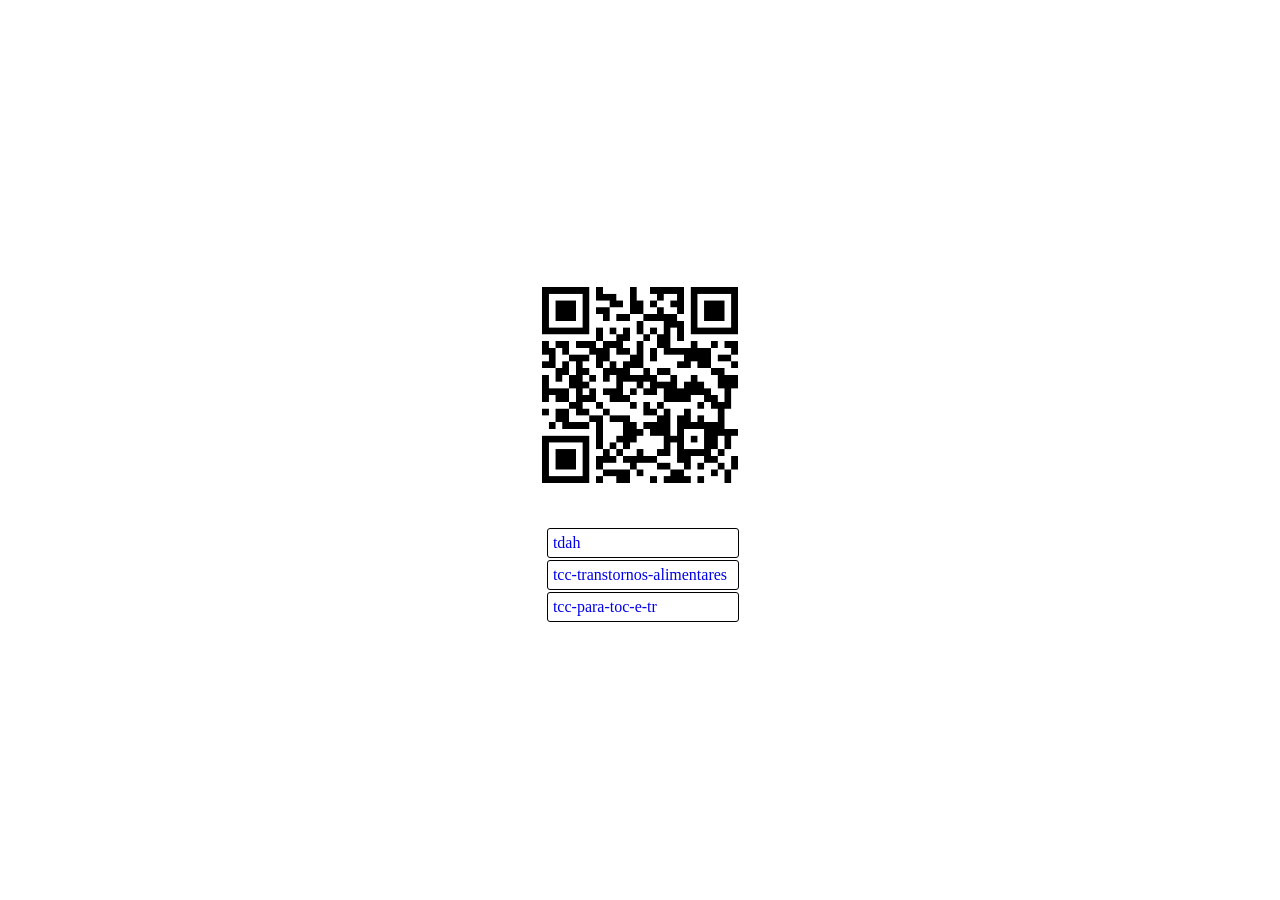
<file: index.html>
<!doctype html>
<!-
This file really should not be here, but in slideshows/. However, GitHub
Pages has its limitations
-->
<head>
    <meta name=viewport content="width=device-width, initial-scale=1">
    <style>
        body {
            display: flex;
            flex-direction: column;

            justify-content: center; /* Centers horizontally */
            align-items: center;     /* Centers vertically */

            min-height: 100vh;       /* Forces parent to fill full viewport height */
            margin: 0;               /* Removes default browser margins */
        }

        img {
            max-width: min(250px, 90vw);
        }

        ul {
            list-style-type: none; /* Remove bullet points */
            padding: 0px;
        }
        li {
            width: 100%;
            margin: 2px;
            border: 1px solid black;
            border-radius: 3px; 
        }
        li a {
            display: block;
            padding: 5px;
            width: 100%;
        }

        a {
            text-decoration: none;
        }
    </style>
</head>
<body>
    <img src=./repo-qrcode.png />
<ul>
<li><a href=slideshows/tdah/index.html>tdah</a></li>
<li><a href=slideshows/tcc-transtornos-alimentares/index.html>tcc-transtornos-alimentares</a></li>
<li><a href=slideshows/tcc-para-toc-e-tr/index.html>tcc-para-toc-e-tr</a></li>
</ul>
</body>
</file>
